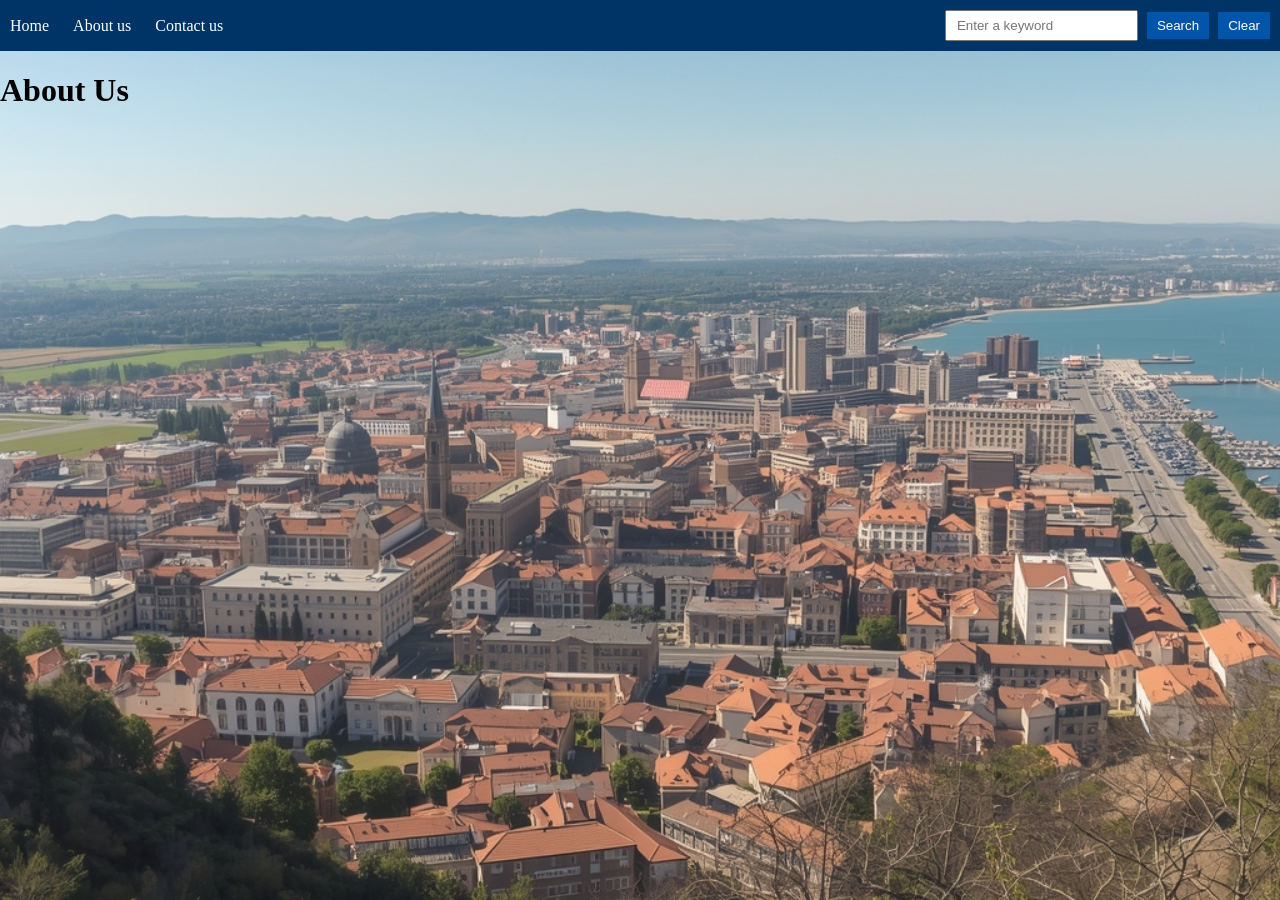
<file: about_us.html>
<html>
    <head>
        <title>About us</title>
        <link rel="stylesheet" href="style.css">
    </head>

    <body>
        <nav>
            <div id="menubar">
                <a href="./index.html">Home</a>
                <a href="./about_us.html">About us</a>
                <a href="./contact_us.html">Contact us</a>
            </div>

            <div id="searchbar">
                <input id="txt_search" type="text" placeholder="Enter a keyword">
                <button id="bt_search">Search</button>
                <button id="bt_clear">Clear</button>
            </div>
        </nav>

        <h1>About Us</h1>
    </body>
</html>
</file>
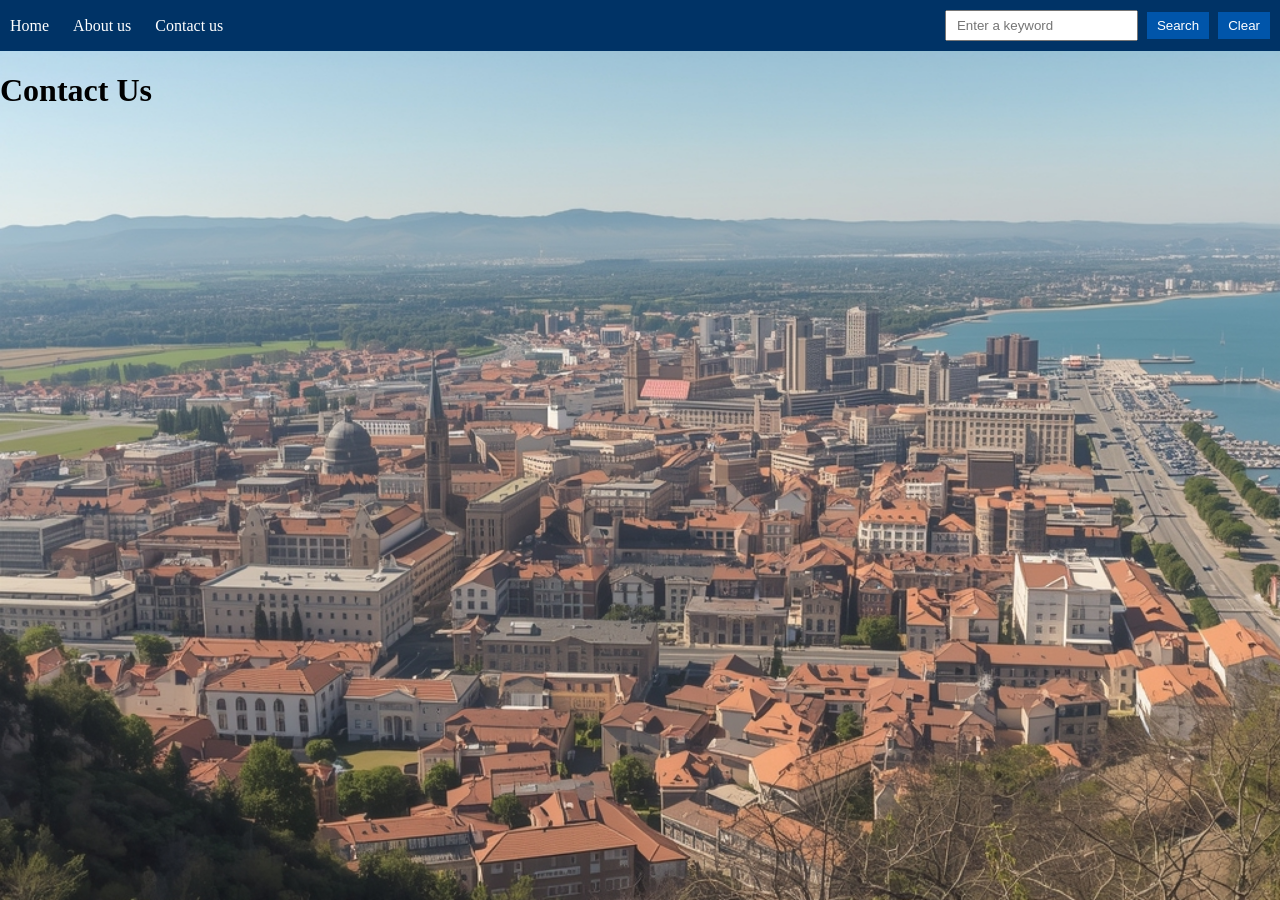
<file: contact_us.html>
<html>
    <head>
        <title>Contact us</title>
        <link rel="stylesheet" href="style.css">
    </head>

    <body>
        <nav>
            <div id="menubar">
                <a href="./index.html">Home</a>
                <a href="./about_us.html">About us</a>
                <a href="./contact_us.html">Contact us</a>
            </div>

            <div id="searchbar">
                <input id="txt_search" type="text" placeholder="Enter a keyword">
                <button id="bt_search">Search</button>
                <button id="bt_clear">Clear</button>
            </div>
        </nav>

        <h1>Contact Us</h1>
    </body>
</html>
</file>
<file: style.css>
body {
    background-image: url("background.jpg"); /* your image */
    background-repeat: no-repeat;            /* prevent tiling */
    background-size: cover;                  /* fill entire page */
    background-position: center center;      /* keep centered */
    background-attachment: fixed;            /* optional: stays fixed when scrolling */
    margin: 0;                               /* remove default spacing */
}
nav {
    display: flex;               /* Put everything in one line */
    justify-content: space-between;
    align-items: center;
    background-color: #003366;   /* Dark blue */
    padding: 10px;
}

nav a {
    color: white;                /* White text */
    text-decoration: none;
    margin-right: 20px;
    font-weight: 500;
}

nav a:hover {
    text-decoration: underline;
}

#searchbar input,
#searchbar button {
    padding: 6px 10px;
    margin-left: 5px;
}

#searchbar button {
    background-color: #0055aa;
    color: white;
    border: none;
    cursor: pointer;
}

#searchbar button:hover {
    background-color: #0077dd;
}
</file>
